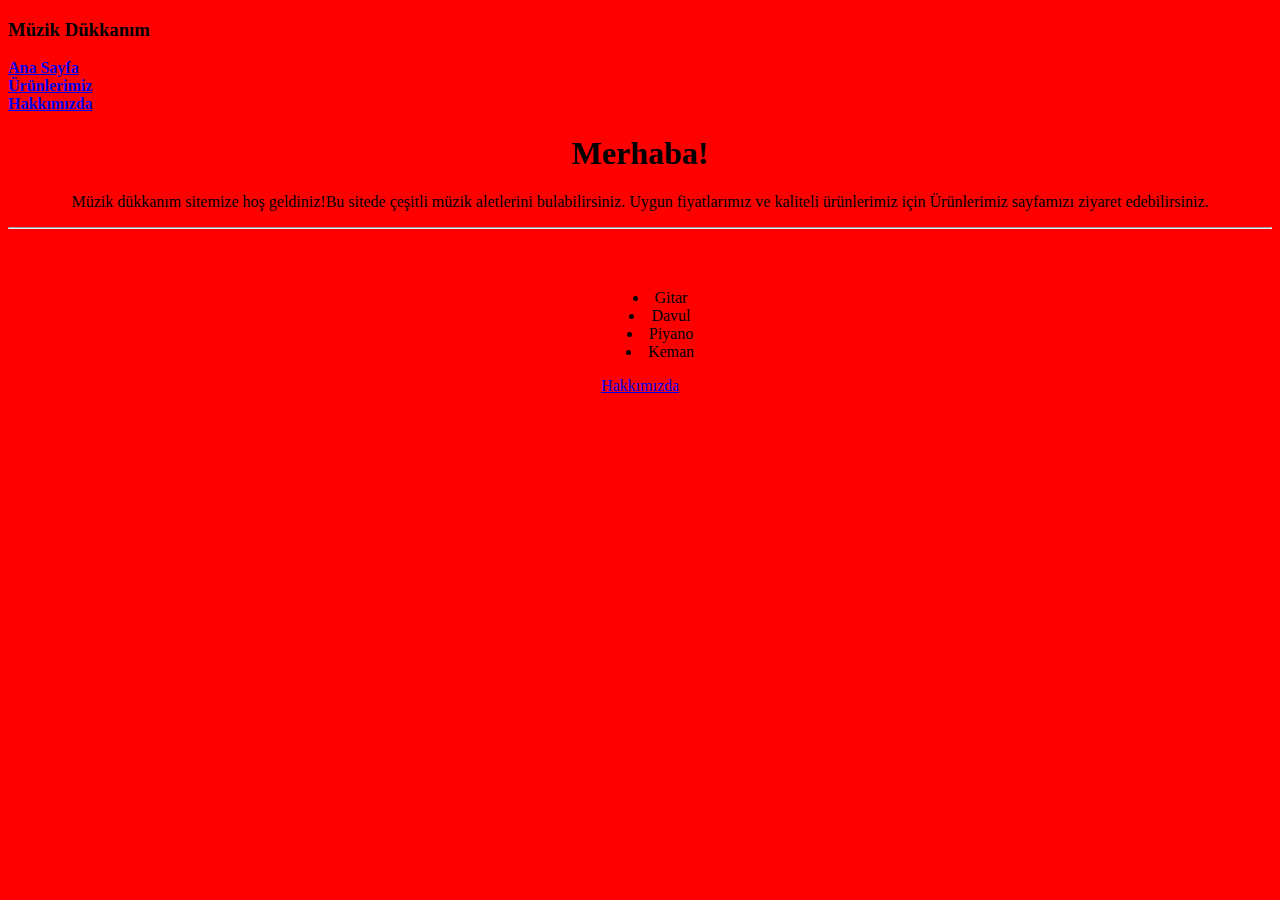
<file: index.html>
<!doctype html>
<html lang="en">
  <head>
    <!-- Required meta tags -->
    <meta charset="utf-8">
    <meta name="viewport" content="width=device-width, initial-scale=1, shrink-to-fit=no">

    <!-- Bootstrap CSS -->
    <link rel="stylesheet" href="style.css">
    <link rel="stylesheet" href="https://cdn.jsdelivr.net/npm/bootstrap@4.5.3/dist/css/bootstrap.min.css" integrity="sha384-TX8t27EcRE3e/ihU7zmQxVncDAy5uIKz4rEkgIXeMed4M0jlfIDPvg6uqKI2xXr2" crossorigin="anonymous">

    <title>Müzik Dükkanım</title>
  </head>
  <body>
    <div class="container-fluid">
        <nav class="row bg-dark">
            <div class="col-auto">
                <h3 class="text-danger mx-auto">Müzik Dükkanım</h3>
            </div>
            <div class="col-auto pt-2  pl-0">
                <a href="index.html"><b>Ana Sayfa</b>
            </div>
            <div class="col-auto pt-2 pl-0">
                <a href="products.html"><b>Ürünlerimiz</b></a>
            </div>
            <div class="col-auto pt-2 pl-0">
                <a href="about-us.html"><b>Hakkımızda</b></a>
            </div>
        </nav>
        <div class="row">
            <div class="col-12">
                <div style="text-align: center;" class="jumbotron">
                    <h1 class="display-4">Merhaba!</h1>
                    <p class="lead">Müzik dükkanım sitemize hoş geldiniz!Bu sitede çeşitli müzik aletlerini bulabilirsiniz. Uygun fiyatlarımız ve kaliteli ürünlerimiz için Ürünlerimiz sayfamızı ziyaret edebilirsiniz.</p>
                    <hr class="my-4">
                    <h3 style="color: red;">Sitemizde Bulunan Müzik Aletleri</h3>
                    <ul style="text-align: center;">
                        <li>Gitar</li>
                        <li>Davul</li>
                        <li>Piyano</li>
                        <li>Keman</li>
                    </ul>
                    <a class="btn btn-primary btn-lg" href="#" role="button">Hakkımızda</a>
                </div>
            </div>
        </div>
    </div>

    <!-- Optional JavaScript; choose one of the two! -->

    <!-- Option 1: jQuery and Bootstrap Bundle (includes Popper) -->
    <script src="https://code.jquery.com/jquery-3.5.1.slim.min.js" integrity="sha384-DfXdz2htPH0lsSSs5nCTpuj/zy4C+OGpamoFVy38MVBnE+IbbVYUew+OrCXaRkfj" crossorigin="anonymous"></script>
    <script src="https://cdn.jsdelivr.net/npm/bootstrap@4.5.3/dist/js/bootstrap.bundle.min.js" integrity="sha384-ho+j7jyWK8fNQe+A12Hb8AhRq26LrZ/JpcUGGOn+Y7RsweNrtN/tE3MoK7ZeZDyx" crossorigin="anonymous"></script>

    <!-- Option 2: jQuery, Popper.js, and Bootstrap JS
    <script src="https://code.jquery.com/jquery-3.5.1.slim.min.js" integrity="sha384-DfXdz2htPH0lsSSs5nCTpuj/zy4C+OGpamoFVy38MVBnE+IbbVYUew+OrCXaRkfj" crossorigin="anonymous"></script>
    <script src="https://cdn.jsdelivr.net/npm/popper.js@1.16.1/dist/umd/popper.min.js" integrity="sha384-9/reFTGAW83EW2RDu2S0VKaIzap3H66lZH81PoYlFhbGU+6BZp6G7niu735Sk7lN" crossorigin="anonymous"></script>
    <script src="https://cdn.jsdelivr.net/npm/bootstrap@4.5.3/dist/js/bootstrap.min.js" integrity="sha384-w1Q4orYjBQndcko6MimVbzY0tgp4pWB4lZ7lr30WKz0vr/aWKhXdBNmNb5D92v7s" crossorigin="anonymous"></script>
    -->
  </body>
</html>
</file>
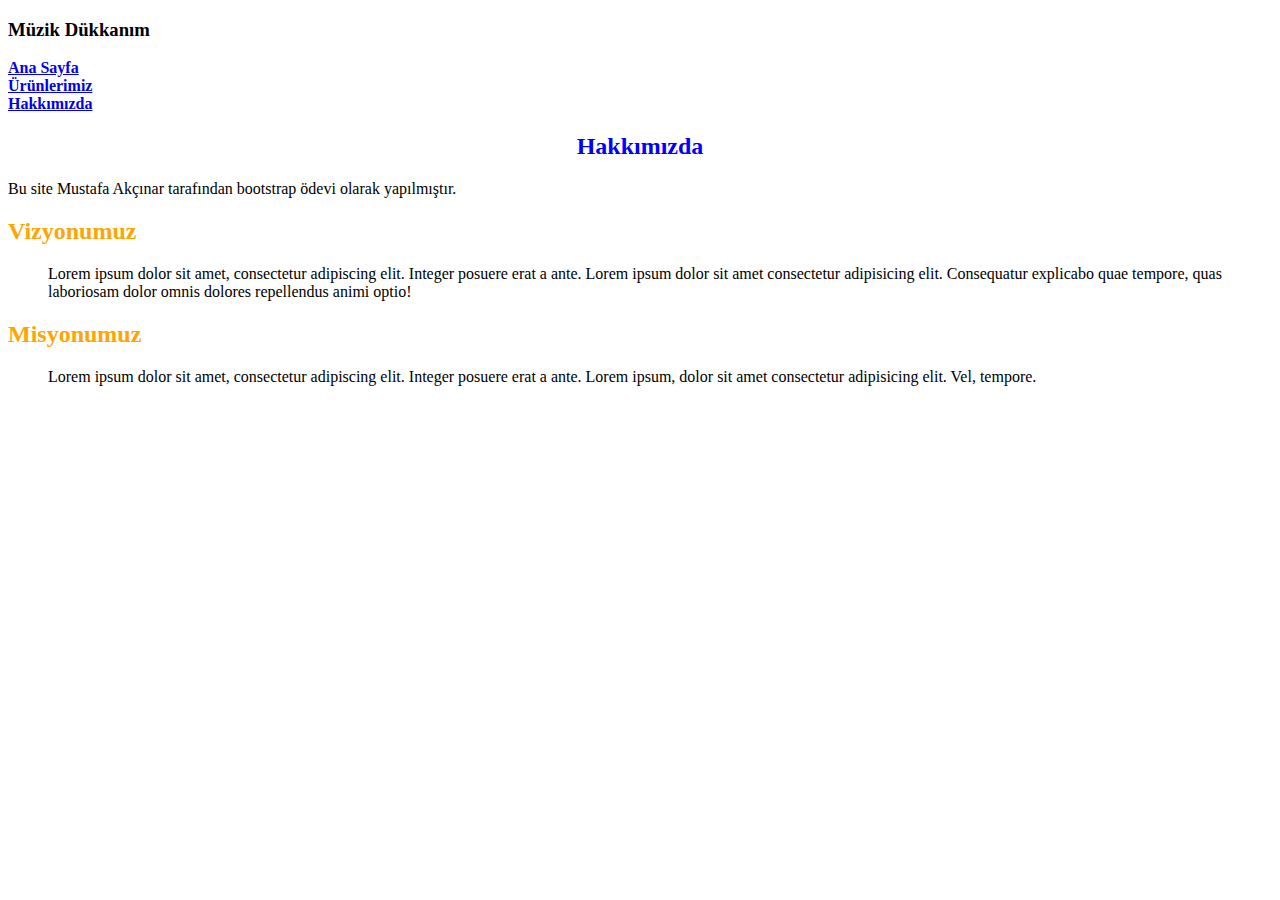
<file: about-us.html>
<!doctype html>
<html lang="en">
  <head>
    <!-- Required meta tags -->
    <meta charset="utf-8">
    <meta name="viewport" content="width=device-width, initial-scale=1, shrink-to-fit=no">

    <!-- Bootstrap CSS -->
    <link rel="stylesheet" href="https://cdn.jsdelivr.net/npm/bootstrap@4.5.3/dist/css/bootstrap.min.css" integrity="sha384-TX8t27EcRE3e/ihU7zmQxVncDAy5uIKz4rEkgIXeMed4M0jlfIDPvg6uqKI2xXr2" crossorigin="anonymous">

    <title>Hakkımızda | Müzik Dükkanım</title>
  </head>
  <body>
    <div class="container-fluid">
      <nav class="row bg-dark">
          <div class="col-auto">
              <h3 class="text-danger mx-auto">Müzik Dükkanım</h3>
          </div>
          <div class="col-auto pt-2  pl-0">
              <a href="index.html"><b>Ana Sayfa</b>
          </div>
          <div class="col-auto pt-2 pl-0">
              <a href="products.html"><b>Ürünlerimiz</b></a>
          </div>
          <div class="col-auto pt-2 pl-0">
              <a href="about-us.html"><b>Hakkımızda</b></a>
          </div>
      </nav>
      <div class="row">
        <div class="col">
          <h2 style="color: blue; text-align: center;">Hakkımızda</h2>
        </div>
      </div>
      <div class="row mx-auto">
        <p>Bu site Mustafa Akçınar tarafından bootstrap ödevi olarak yapılmıştır.</p>
      </div>
      
      <div class="row">
        <div class="col-12">
          <div class="card">
            <div class="card-header">
              <h2 style="color: orange;">Vizyonumuz</h2>
            </div>
            <div class="card-body">
              <blockquote class="blockquote mb-0">
                <p>Lorem ipsum dolor sit amet, consectetur adipiscing elit. Integer posuere erat a ante. Lorem ipsum dolor sit amet consectetur adipisicing elit. Consequatur explicabo quae tempore, quas laboriosam dolor omnis dolores repellendus animi optio!</p>
                
              </blockquote>
            </div>
          </div>
        </div>
      </div>
      
      <div class="row">
        <div class="col-12">
        <div class="card">
          <div class="card-header">
            <h2 style="color: orange;">Misyonumuz</h2>
          </div>
          <div class="card-body">
            <blockquote class="blockquote mb-0">
              <p>Lorem ipsum dolor sit amet, consectetur adipiscing elit. Integer posuere erat a ante. Lorem ipsum, dolor sit amet consectetur adipisicing elit. Vel, tempore.</p>
              
            </blockquote>
          </div>
        </div>
      </div>
      </div>
        

    <!-- Optional JavaScript; choose one of the two! -->

    <!-- Option 1: jQuery and Bootstrap Bundle (includes Popper) -->
    <script src="https://code.jquery.com/jquery-3.5.1.slim.min.js" integrity="sha384-DfXdz2htPH0lsSSs5nCTpuj/zy4C+OGpamoFVy38MVBnE+IbbVYUew+OrCXaRkfj" crossorigin="anonymous"></script>
    <script src="https://cdn.jsdelivr.net/npm/bootstrap@4.5.3/dist/js/bootstrap.bundle.min.js" integrity="sha384-ho+j7jyWK8fNQe+A12Hb8AhRq26LrZ/JpcUGGOn+Y7RsweNrtN/tE3MoK7ZeZDyx" crossorigin="anonymous"></script>

    <!-- Option 2: jQuery, Popper.js, and Bootstrap JS
    <script src="https://code.jquery.com/jquery-3.5.1.slim.min.js" integrity="sha384-DfXdz2htPH0lsSSs5nCTpuj/zy4C+OGpamoFVy38MVBnE+IbbVYUew+OrCXaRkfj" crossorigin="anonymous"></script>
    <script src="https://cdn.jsdelivr.net/npm/popper.js@1.16.1/dist/umd/popper.min.js" integrity="sha384-9/reFTGAW83EW2RDu2S0VKaIzap3H66lZH81PoYlFhbGU+6BZp6G7niu735Sk7lN" crossorigin="anonymous"></script>
    <script src="https://cdn.jsdelivr.net/npm/bootstrap@4.5.3/dist/js/bootstrap.min.js" integrity="sha384-w1Q4orYjBQndcko6MimVbzY0tgp4pWB4lZ7lr30WKz0vr/aWKhXdBNmNb5D92v7s" crossorigin="anonymous"></script>
    -->
  </body>
</html>
</file>
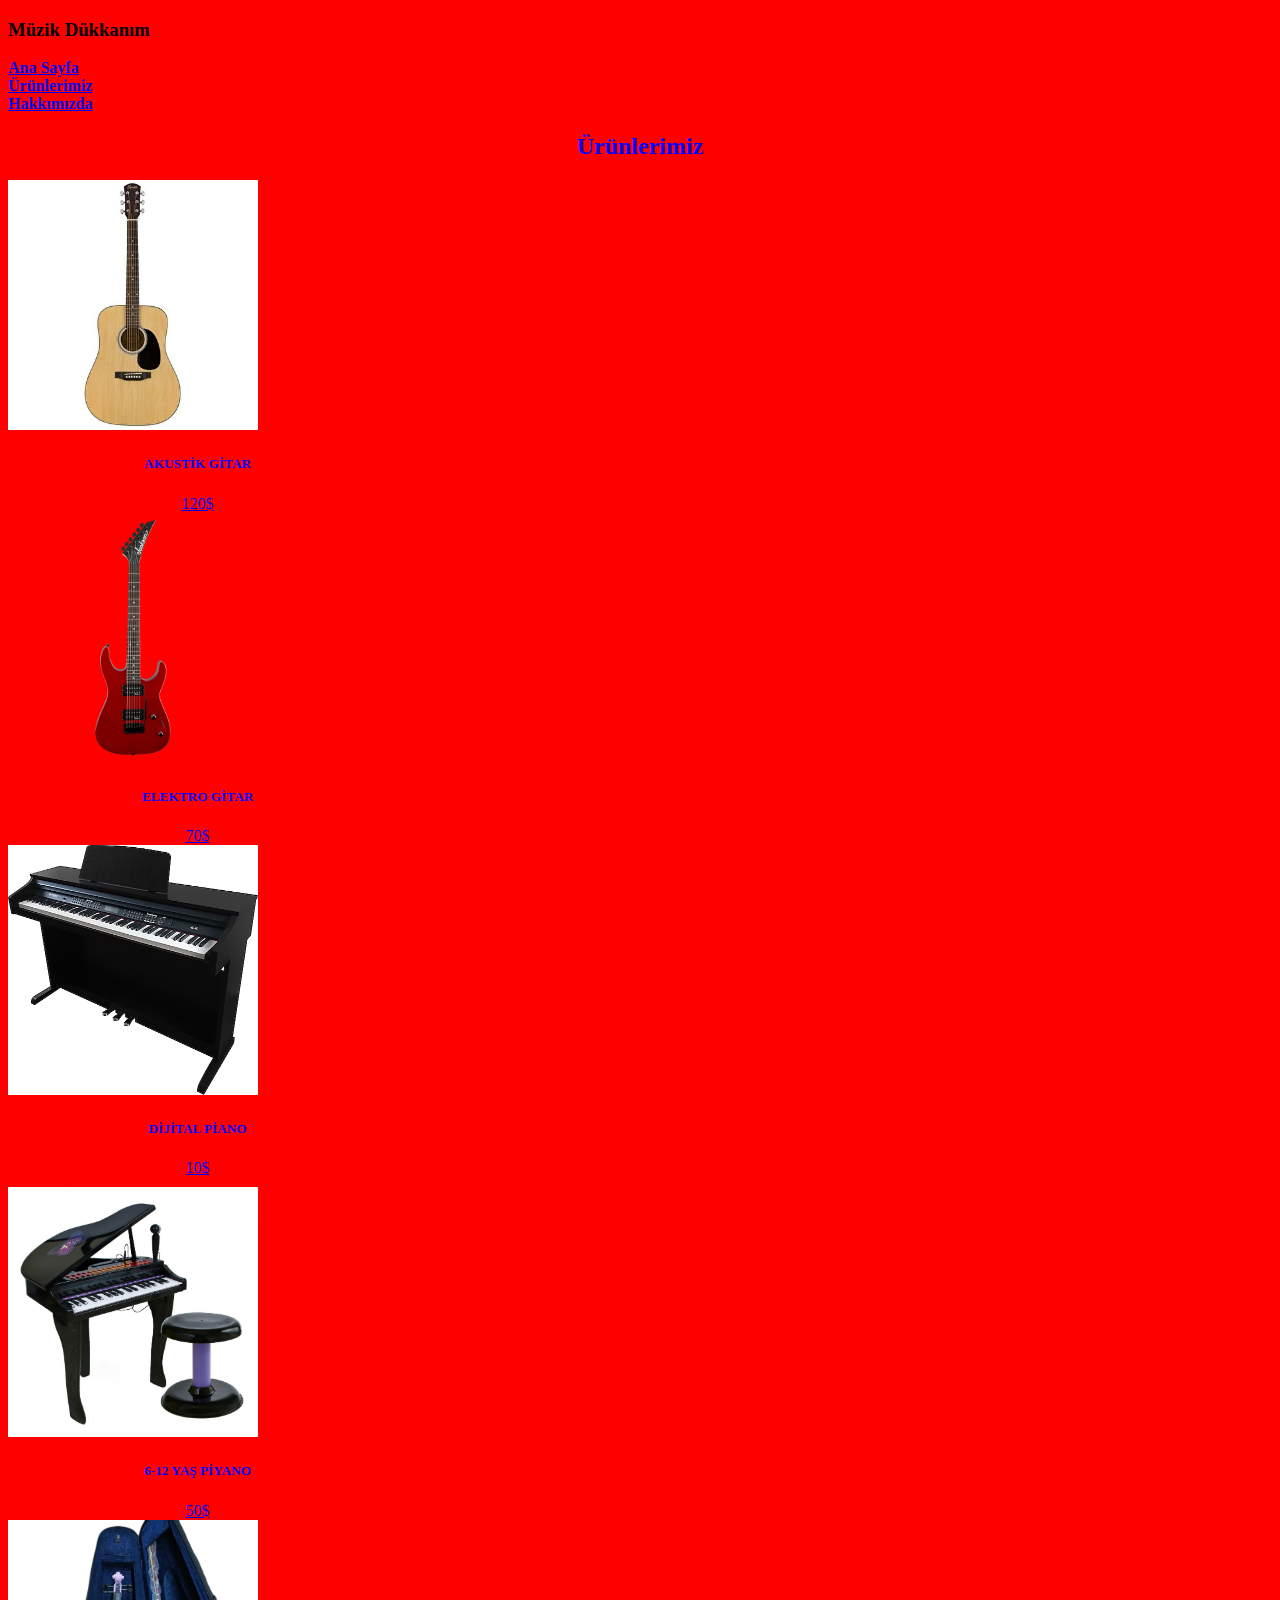
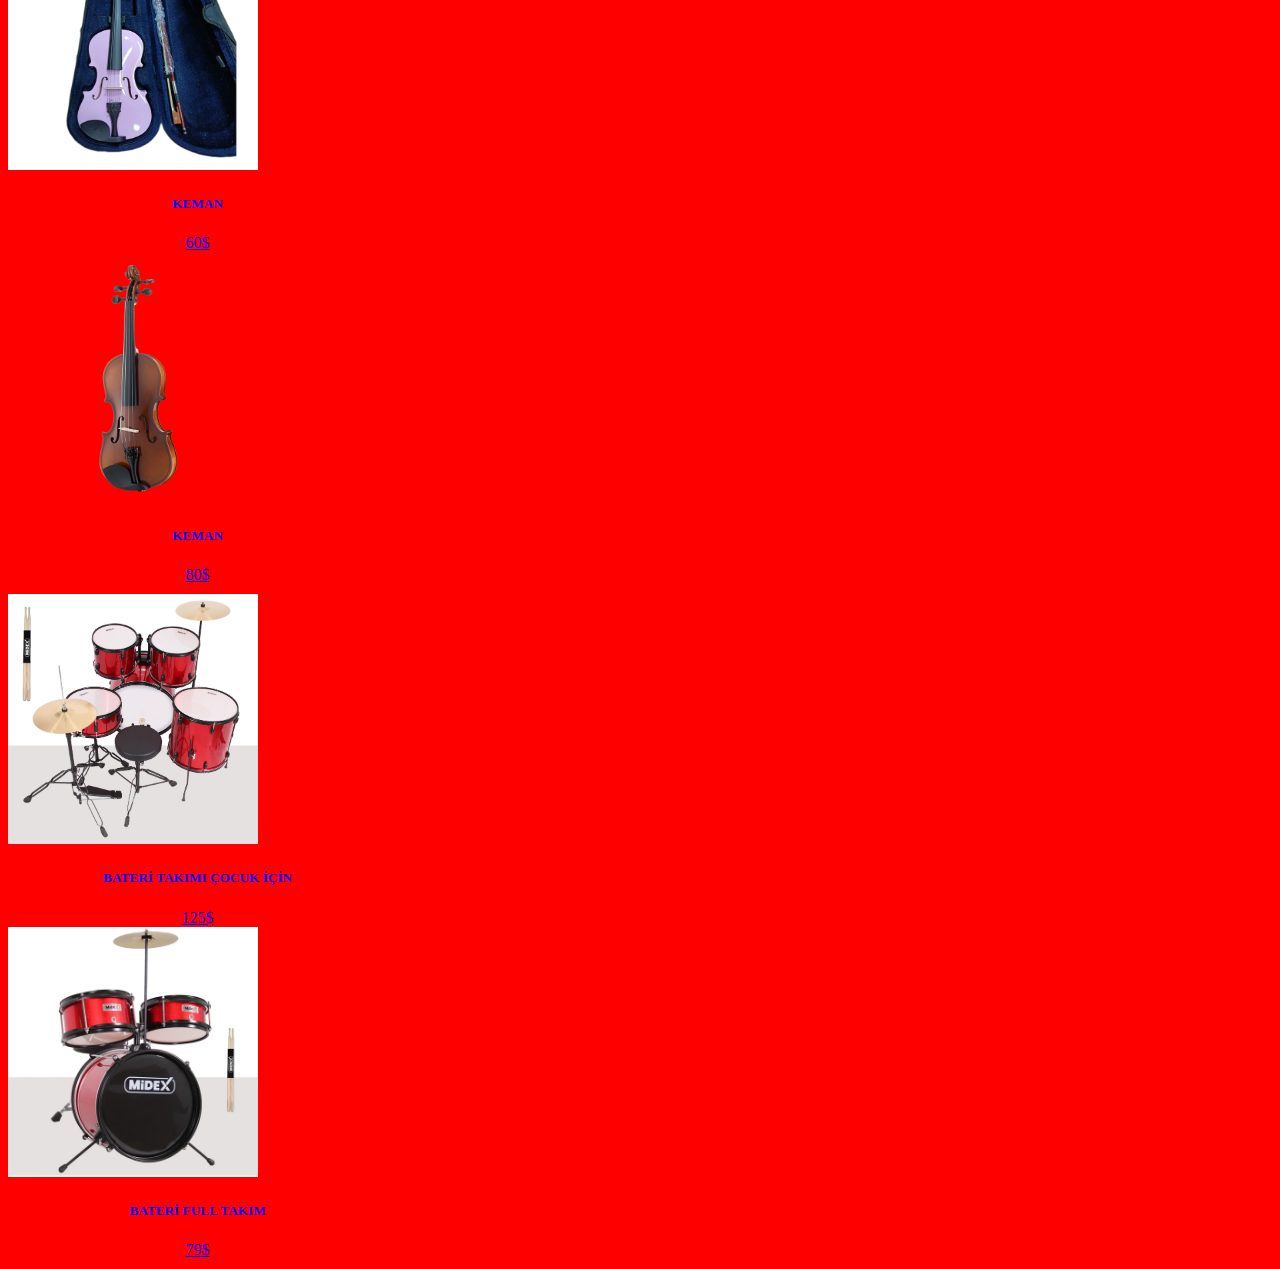
<file: products.html>
<!doctype html>
<html lang="en">
  <head>
    <!-- Required meta tags -->
    <meta charset="utf-8">
    <meta name="viewport" content="width=device-width, initial-scale=1, shrink-to-fit=no">

    <!-- Bootstrap CSS -->
    <link rel="stylesheet" href="style.css">
    <link rel="stylesheet" href="https://cdn.jsdelivr.net/npm/bootstrap@4.5.3/dist/css/bootstrap.min.css" integrity="sha384-TX8t27EcRE3e/ihU7zmQxVncDAy5uIKz4rEkgIXeMed4M0jlfIDPvg6uqKI2xXr2" crossorigin="anonymous">

    <title>Ürünlerimiz | Müzik Dükkanım</title>
  </head>
  <body>
    <div class="container-fluid">
      <nav class="row bg-dark">
          <div class="col-auto">
              <h3 class="text-danger mx-auto">Müzik Dükkanım</h3>
          </div>
          <div class="col-auto pt-2  pl-0">
              <a href="index.html"><b>Ana Sayfa</b>
          </div>
          <div class="col-auto pt-2 pl-0">
              <a href="products.html"><b>Ürünlerimiz</b></a>
          </div>
          <div class="col-auto pt-2 pl-0">
              <a href="about-us.html"><b>Hakkımızda</b></a>
          </div>
      </nav>
      <div class="row">
        <div class="col">
          <h2 style="color: blue; text-align: center;">Ürünlerimiz</h2>
        </div>
      </div>
      <!-- container başlangıç -->
      <div class="container">
      <!-- 1. kart destesi -->
        <div class="row">
        <div class="col-10 mx-auto">
          <div class="card-deck">
            <div class="card">
              <img src="images/akustikkkk.webp" class="card-img-top" alt="...">
              <div class="card-body">
                <h5 class="card-title">AKUSTİK GİTAR</h5>
                </div>
              <div class="card-footer">
                <a href="#" class="btn btn-primary">120$</a>
              </div>
            </div>
            <div class="card">
              <img src="images/gitar1.webp" class="card-img-top" alt="...">
              <div class="card-body">
                <h5 class="card-title">ELEKTRO GİTAR</h5>
                </div>
              <div class="card-footer">
                <a href="#" class="btn btn-primary">70$</a>
              </div>
            </div>
            <div class="card">
              <img src="images/anka-dijital-piano.avif" class="card-img-top" alt="...">
              <div class="card-body">
                <h5 class="card-title">DİJİTAL PİANO</h5>
                </div>
              <div class="card-footer">
                <a href="#" class="btn btn-primary">10$</a>
              </div>
            </div>
          </div>
        </div>
      </div>
      <!-- 2. kart destesi -->
      <div class="row">
        <div class="col-10 mx-auto">
          <div class="card-deck">
            <div class="card">
              <img src="images/small-piano.jpg" class="card-img-top" alt="...">
              <div class="card-body">
                <h5 class="card-title">6-12 YAŞ PİYANO</h5>
                </div>
              <div class="card-footer">
                <a href="#" class="btn btn-primary">50$</a>
              </div>
            </div>
            <div class="card">
              <img src="images/açıkrenk keman.webp" class="card-img-top" alt="...">
              <div class="card-body">
                <h5 class="card-title">KEMAN</h5>
                </div>
              <div class="card-footer">
                <a href="#" class="btn btn-primary">60$</a>
              </div>
            </div>
            <div class="card">
              <img src="images/keman1.webp" class="card-img-top" alt="...">
              <div class="card-body">
                <h5 class="card-title">KEMAN</h5>
                </div>
              <div class="card-footer">
                <a href="#" class="btn btn-primary">80$</a>
              </div>
            </div>
          </div>
        </div>
      </div>
      <!-- 3. kart destesi -->
      <div class="row">
        <div class="col-10 mx-auto">
          <div class="card-deck">
            <div class="card">
              <img src="images/yetişkin akustik bateri.jpeg" class="card-img-top" alt="...">
              <div class="card-body">
                <h5 class="card-title">BATERİ TAKIMI ÇOCUK İÇİN</h5>
                </div>
              <div class="card-footer">
                <a href="#" class="btn btn-primary">125$</a>
              </div>
            </div>
            <div class="card">
              <img src="images/format_webp.jpg" class="card-img-top" alt="...">
              <div class="card-body">
                <h5 class="card-title">BATERİ FULL TAKIM</h5>
              </div>
              <div class="card-footer">
                <a href="#" class="btn btn-primary">79$</a>
              </div>
            </div>
           </div>
        </div>
      </div>
    </div>
      
    <!-- Optional JavaScript; choose one of the two! -->

    <!-- Option 1: jQuery and Bootstrap Bundle (includes Popper) -->
    <script src="https://code.jquery.com/jquery-3.5.1.slim.min.js" integrity="sha384-DfXdz2htPH0lsSSs5nCTpuj/zy4C+OGpamoFVy38MVBnE+IbbVYUew+OrCXaRkfj" crossorigin="anonymous"></script>
    <script src="https://cdn.jsdelivr.net/npm/bootstrap@4.5.3/dist/js/bootstrap.bundle.min.js" integrity="sha384-ho+j7jyWK8fNQe+A12Hb8AhRq26LrZ/JpcUGGOn+Y7RsweNrtN/tE3MoK7ZeZDyx" crossorigin="anonymous"></script>

    <!-- Option 2: jQuery, Popper.js, and Bootstrap JS
    <script src="https://code.jquery.com/jquery-3.5.1.slim.min.js" integrity="sha384-DfXdz2htPH0lsSSs5nCTpuj/zy4C+OGpamoFVy38MVBnE+IbbVYUew+OrCXaRkfj" crossorigin="anonymous"></script>
    <script src="https://cdn.jsdelivr.net/npm/popper.js@1.16.1/dist/umd/popper.min.js" integrity="sha384-9/reFTGAW83EW2RDu2S0VKaIzap3H66lZH81PoYlFhbGU+6BZp6G7niu735Sk7lN" crossorigin="anonymous"></script>
    <script src="https://cdn.jsdelivr.net/npm/bootstrap@4.5.3/dist/js/bootstrap.min.js" integrity="sha384-w1Q4orYjBQndcko6MimVbzY0tgp4pWB4lZ7lr30WKz0vr/aWKhXdBNmNb5D92v7s" crossorigin="anonymous"></script>
    -->
  </body>
</html>
</file>
<file: style.css>
body {
    background-color: red;
}

.card {
    max-width: 30%;
}

.row {
    margin-bottom: 10px;
}

.card-img-top {
    width: 250px;
    height: 250px;
}

.card-body {
    text-align: center;
}

.card-footer {
    text-align: center;
}

.card-title {
    color: blue;
}

ul {
    list-style-position: inside;
}
</file>
